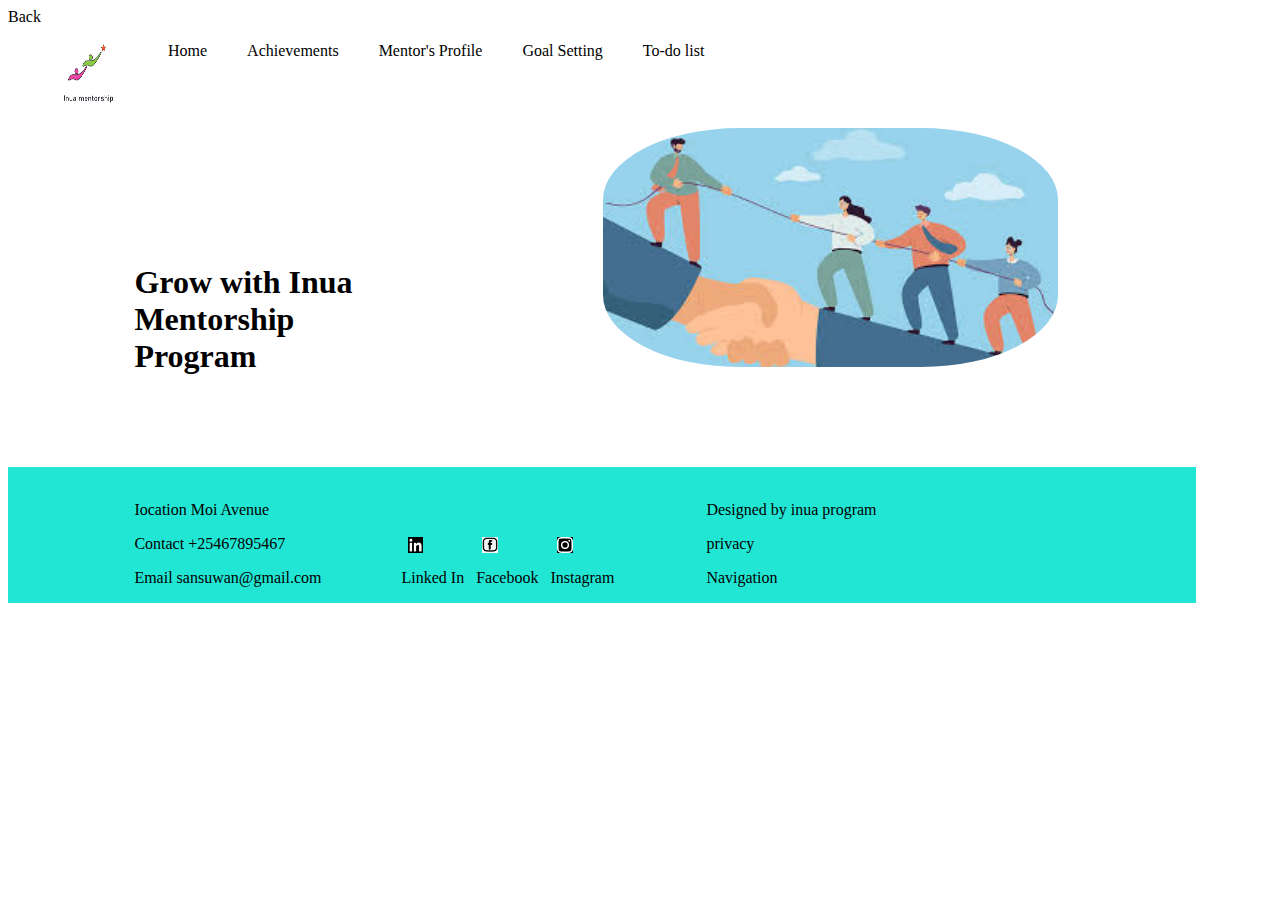
<file: index.html>
<!DOCTYPE html>
<html lang="en">
<head>
    <meta charset="UTF-8">
    <meta name="viewport" content="width=device-width, initial-scale=1.0">
    <title>Document</title>
    <link rel="stylesheet" href="style.css" />
</head>
<body>
  <div class="navbar">
    <a href="sign.html
    ">Back</a>
  </div>
 
  <div class="navbar">
 
    <ul class="navbar">
      <div id="logo">
        <img src="image/logo.png" alt="" id="logo">
      </div>
        <a href="index.html"><li>Home</li></a>
       <a href="achieve.html"><li>Achievements</li></a> 
       <a href="mentor.html"><li>Mentor's Profile</li></a> 
      <a href="goal.html"><li>Goal Setting</li></a> 
      <a href="to-do.html"><li>To-do list</li></a> 
    </ul>
</div>

  
    <div class="landingpage">
        <h1>
          Grow with Inua<br />
          Mentorship <br />Program
        </h1>
        <img src="image/mentorship.jpeg" alt="" id="image">
       
      </div>
      <div class="footer">
        <div>
        <p>Iocation Moi Avenue</p>
        <p>Contact +25467895467</p>
        <p>Email sansuwan@gmail.com</p>
    </div>
    <div class="icons">
        <div>
          <img src="image/linkedin.png" alt="" class="footer">
          <p>Linked In</p>
        </div>
  
        <div>
          <img src="image/facebook.jpeg" alt=""  class="footer">
          <p>Facebook</p>
        </div>
  
        <div>
          <img src="image/instagram.png" alt=""  class="footer">
          <p>Instagram</p>
        </div>
        <div>
        </div>
    </div>
    <div>
        <p>Designed by inua program</p>
        <p>privacy</p>
        <p>Navigation</p>
    </div>
     </div>       
 
    </body>
  </html>
</file>
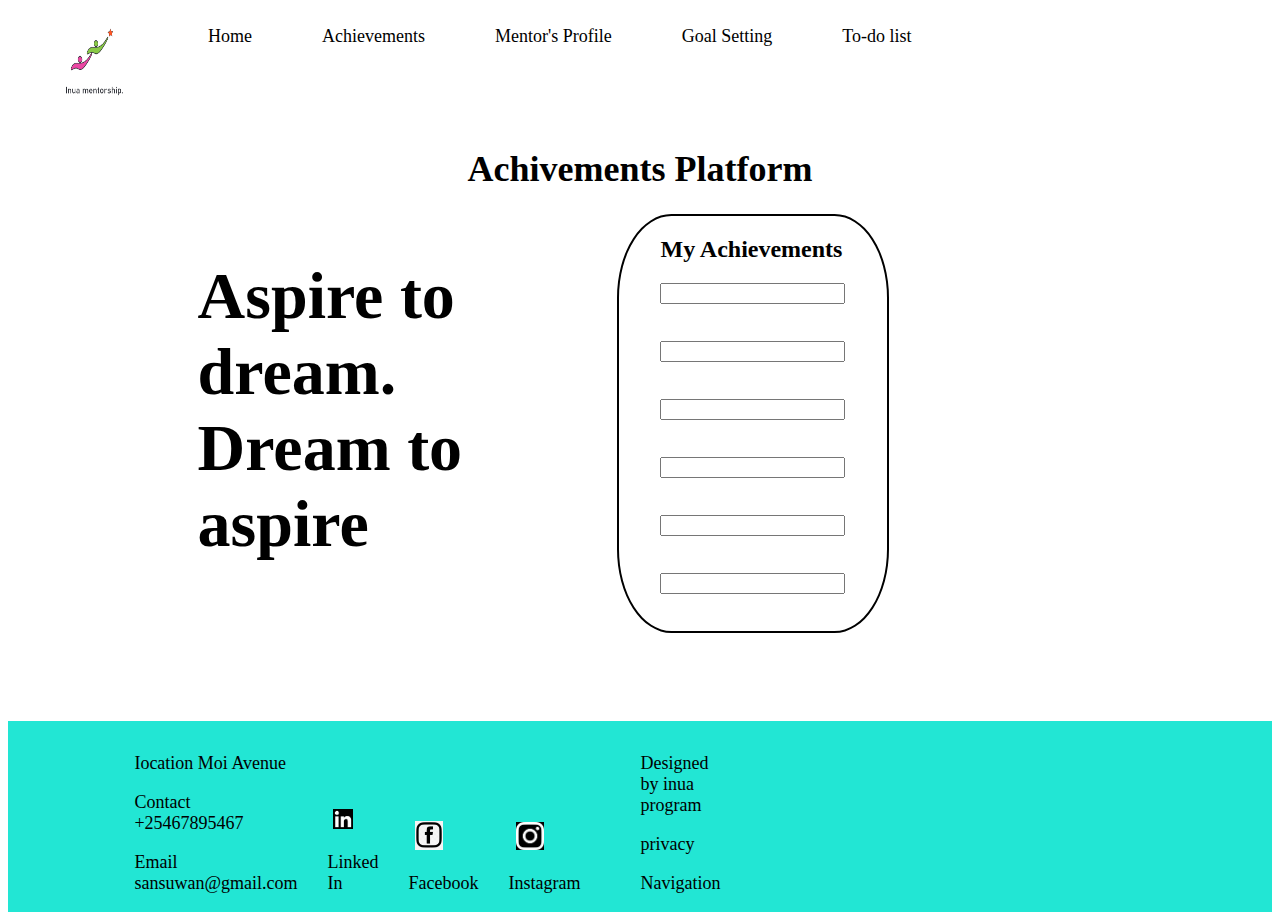
<file: achieve.html>
<!DOCTYPE html>
<html lang="en">
<head>
    <meta charset="UTF-8">
    <meta name="viewport" content="width=device-width, initial-scale=1.0">
    <title>Document</title>
    <link rel="stylesheet" href="achievestyle.css" />
</head>
<body>
    <div class="container">

        <div class="navbar">
            <ul class="navbar">
                <div id="logo">
                    <img src="image/logo.png" alt="" id="logo">
                </div>
                <a href="index.html"><li>Home</li></a>
               <a href="achieve.html"><li>Achievements</li></a> 
               <a href="mentor.html"><li>Mentor's Profile</li></a> 
              <a href="goal.html"><li>Goal Setting</li></a>  
              <a href="to-do.html"><li>To-do list</li></a>
            </ul>
        </div>

        <div id="heading">
            <h1>Achivements Platform</h1>
        </div>

        <div class="landingpage">
            <h1>Aspire to dream.<br>
            Dream to aspire</h1>
            <div id="landingpage">
                <h2>My Achievements</h2>
                <div id="input">
                    <input>
                </div>
               <div  id="input">
                    <input>
                </div>
                <div  id="input">
                    <input>
                </div>
                <div  id="input">
                    <input>
                </div>
                <div  id="input">
                    <input>
                </div>
                <div  id="input">
                    <input>
                </div>


                
            </div>
        </div>
       
        <div class="footer">
            <div>
            <p>Iocation Moi Avenue</p>
            <p>Contact +25467895467</p>
            <p>Email sansuwan@gmail.com</p>
        </div>
        <div class="icons">
            <div>
              <img src="image/linkedin.png" alt="" class="footer">
              <p>Linked In</p>
            </div>
      
            <div>
              <img src="image/facebook.jpeg" alt=""  class="footer">
              <p>Facebook</p>
            </div>
      
            <div>
              <img src="image/instagram.png" alt=""  class="footer">
              <p>Instagram</p>
            </div>
            <div>
            </div>
        </div>
        <div>
            <p>Designed by inua program</p>
            <p>privacy</p>
            <p>Navigation</p>
        </div>
         </div>
    </div>
</body>
</html>
</file>
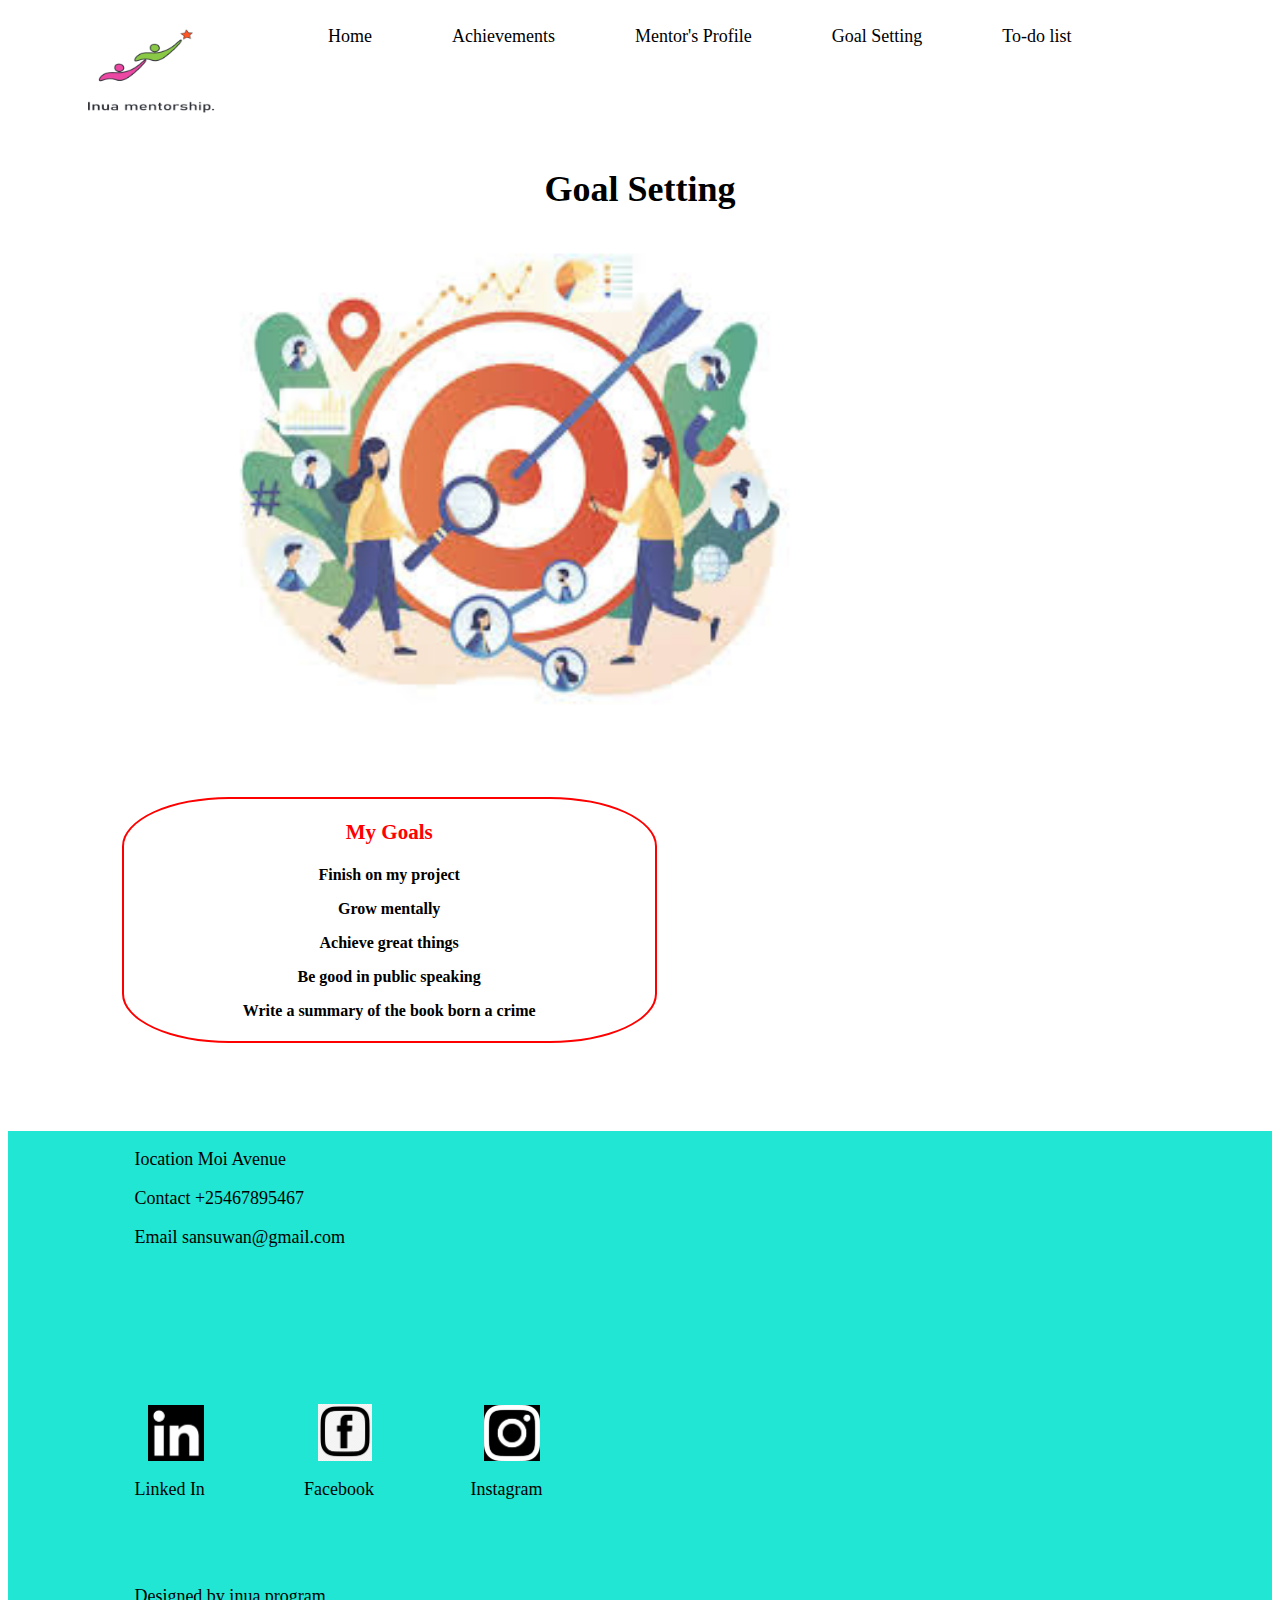
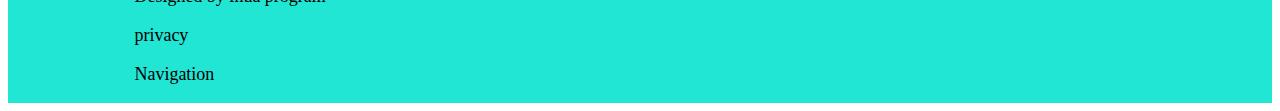
<file: goal.html>
<!DOCTYPE html>
<html lang="en">
<head>
    <meta charset="UTF-8">
    <meta name="viewport" content="width=device-width, initial-scale=1.0">
    <title>Document</title>
    <link rel="stylesheet" href="goalstyle.css" />
</head>
<body>
    <div class="container">

      <div class="navbar">
        <ul class="navbar">
          <div id="logo">
            <img src="image/logo.png" alt="" id="logo">
          </div>
            <a href="index.html"><li>Home</li></a>
           <a href="achieve.html"><li>Achievements</li></a> 
           <a href="mentor.html"><li>Mentor's Profile</li></a> 
          <a href="goal.html"><li>Goal Setting</li></a> 
          <a href="to-do.html"><li>To-do list</li></a> 
        </ul>
    </div>

        <div id="header">
            <h1>Goal Setting</h1>
        </div>
    
        <div class="landingpage">
          <img src="image/goals.jpeg" alt="" class="landingpage">
           <div id="goal">
            <h3>My Goals<h3>
              <div class="goal">
                <p>Finish on my project</p>
                <p>Grow mentally</p>
            <p>Achieve great things</p>
            <p>Be good in public speaking</p>
            <p>Write a summary of the book born a crime</p>
              </div>
            
           </div>
            
        </div>
        <div class="footer">
          <div>
          <p>Iocation Moi Avenue</p>
          <p>Contact +25467895467</p>
          <p>Email sansuwan@gmail.com</p>
      </div>
      <div class="icons">
          <div>
            <img src="image/linkedin.png" alt="" class="footer">
            <p>Linked In</p>
          </div>
    
          <div>
            <img src="image/facebook.jpeg" alt=""  class="footer">
            <p>Facebook</p>
          </div>
    
          <div>
            <img src="image/instagram.png" alt=""  class="footer">
            <p>Instagram</p>
          </div>
          <div>
          </div>
      </div>
      <div>
          <p>Designed by inua program</p>
          <p>privacy</p>
          <p>Navigation</p>
      </div>
       </div>
       
       </div> 
    </body>
    </html>
</file>
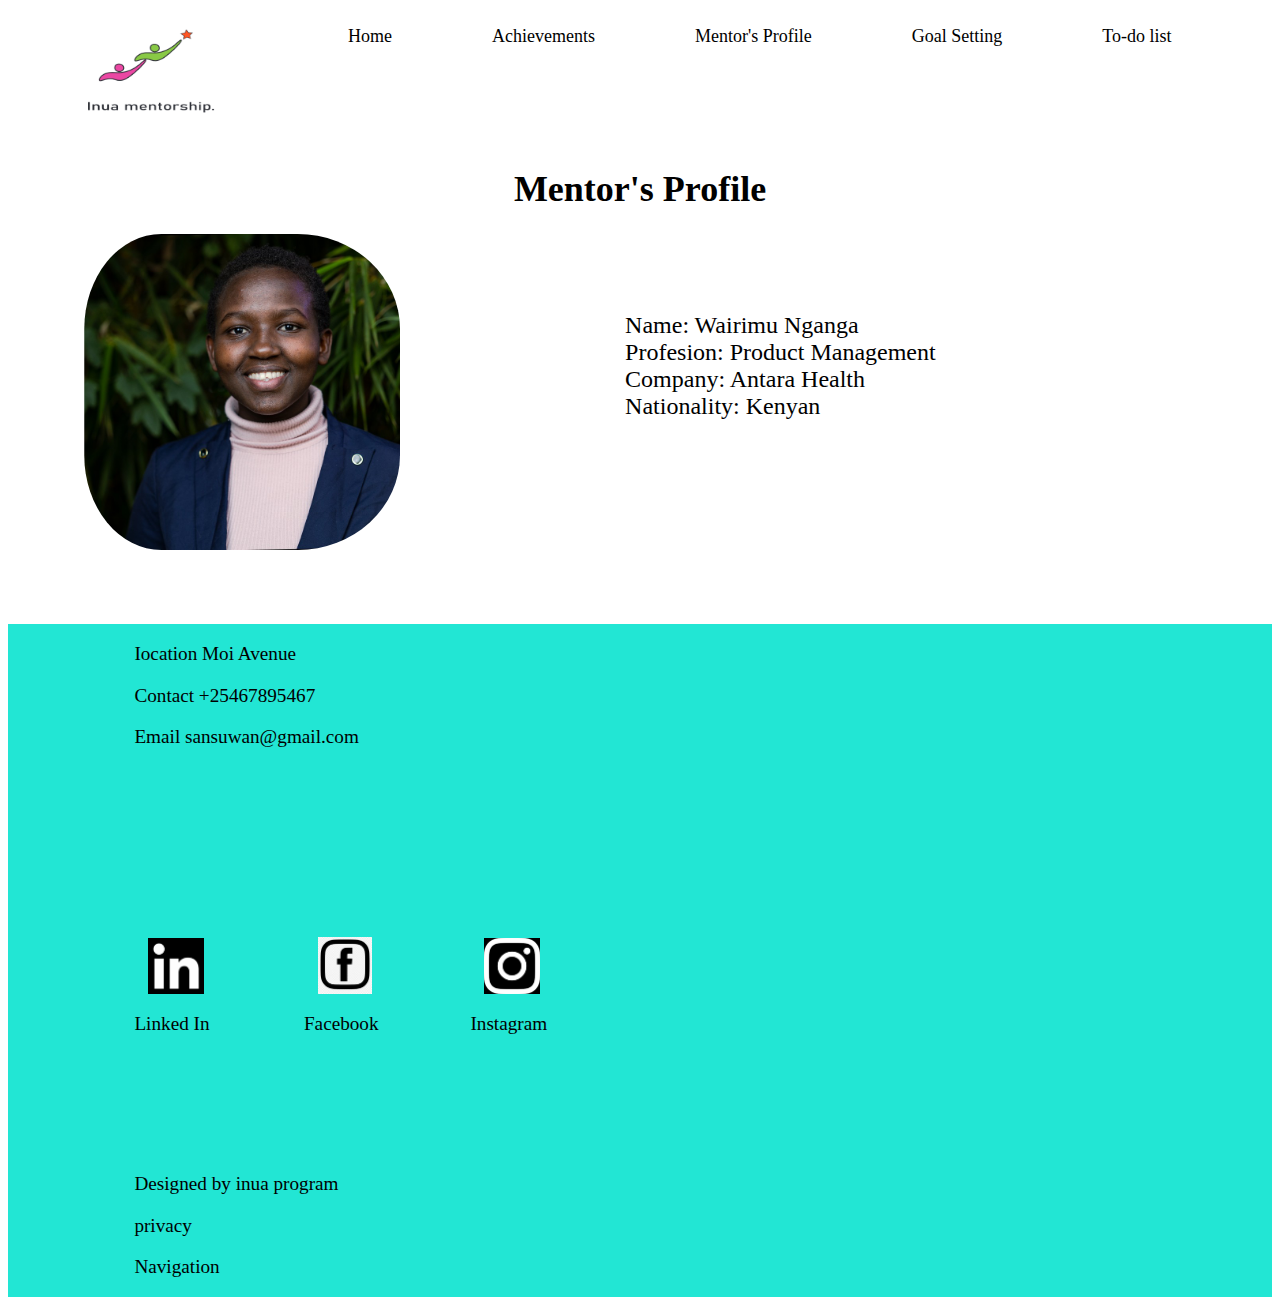
<file: mentor.html>
<!DOCTYPE html>
<html lang="en">
<head>
    <meta charset="UTF-8">
    <meta name="viewport" content="width=device-width, initial-scale=1.0">
    <title>Document</title>
    <link rel="stylesheet" href="mentorstyle.css" />
</head>
<body>
    <div class="container">
        <div class="navbar">
 
    <ul class="navbar">
      <div id="logo">
        <img src="image/logo.png" alt="" id="logo">
      </div>
        <a href="index.html"><li>Home</li></a>
       <a href="achieve.html"><li>Achievements</li></a> 
       <a href="mentor.html"><li>Mentor's Profile</li></a> 
      <a href="goal.html"><li>Goal Setting</li></a> 
      <a href="to-do.html"><li>To-do list</li></a> 
    </ul>
</div>
            <div id="heading">
                <h1>Mentor's Profile</h1>
            </div>

        <div class="landingpage">
            <img src="image/mentor .jpeg" alt="" class="landingpage">
    
            <ul class="landingpage">
        <div class="details">
        <li>Name: Wairimu Nganga</li>
        <li>Profesion: Product Management</li>
        <li>Company: Antara Health</li>
        <li>Nationality: Kenyan</li>
    </div>
    </ul>

        </div>
              
        
        <div class="footer">
            <div>
            <p>Iocation Moi Avenue</p>
            <p>Contact +25467895467</p>
            <p>Email sansuwan@gmail.com</p>
        </div>
        <div class="icons">
            <div>
              <img src="image/linkedin.png" alt="" class="footer">
              <p>Linked In</p>
            </div>
      
            <div>
              <img src="image/facebook.jpeg" alt=""  class="footer">
              <p>Facebook</p>
            </div>
      
            <div>
              <img src="image/instagram.png" alt=""  class="footer">
              <p>Instagram</p>
            </div>
            <div>
            </div>
        </div>
        <div>
            <p>Designed by inua program</p>
            <p>privacy</p>
            <p>Navigation</p>
        </div>
         </div>
    </div>
    </body>
    </html>
</file>
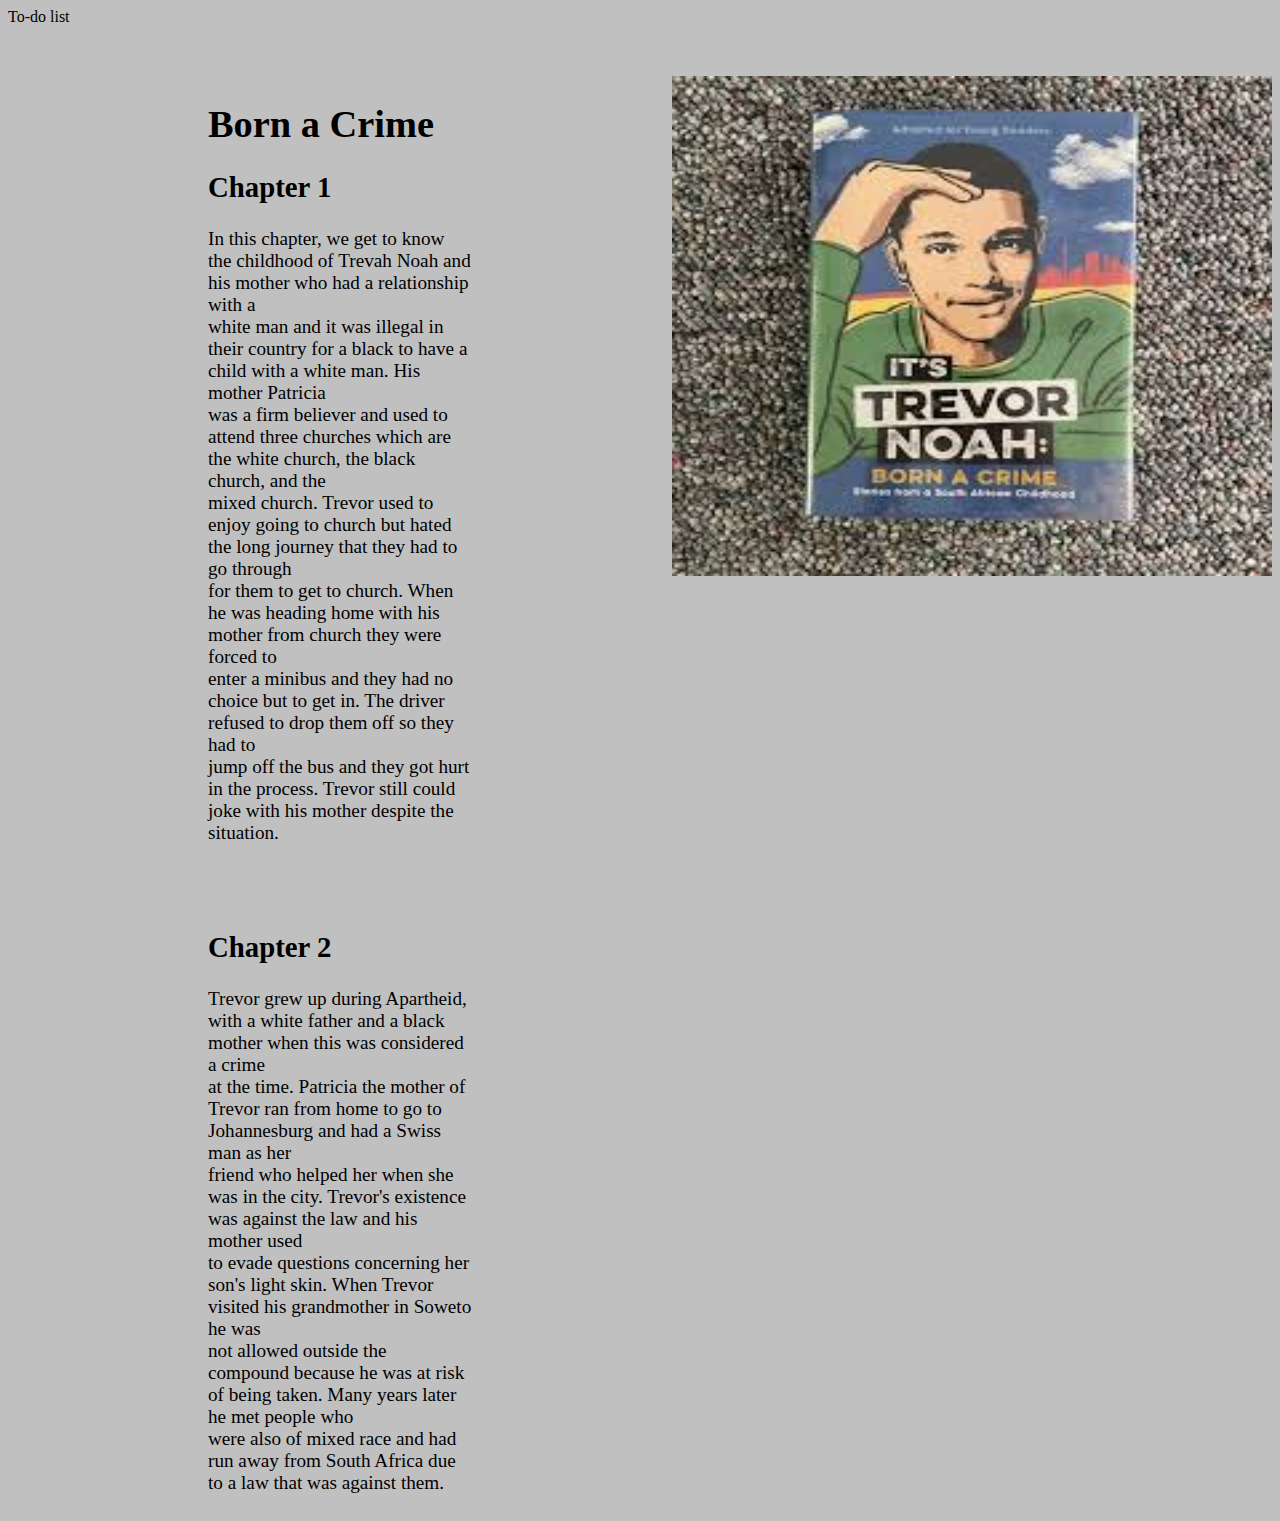
<file: NYJ.html>
<!DOCTYPE html>
<html lang="en">
<head>
    <meta charset="UTF-8">
    <meta name="viewport" content="width=device-width, initial-scale=1.0">
    <title>Document</title>
    <link rel="stylesheet" href="NYJstyle.css" />
</head>
<body>
    <div class="navbar">
        <a href="to-do.html">To-do list</a>
    </div>
   
    <div class="container">
        <div class="navbar">
           
        </div>
        
        <div>
        <div class="chapter1">
            <h1>Born a Crime</h1>
            <h2>Chapter 1</h2>
            <p>In this chapter, we get to know the childhood of Trevah Noah and his mother who had a relationship with a<br> white man and it was illegal in their country for a black to have a child with a white man. His mother Patricia <br>was a firm believer and used to attend three churches which are the white church, the black church, and the <br>mixed church. Trevor used to enjoy going to church but hated the long journey that they had to go through <br>for them to get to church.  When he was heading home with his mother from church they were forced to <br>enter a minibus and they had no choice but to get in. The driver refused to drop them off so they had to <br>jump off the bus and they got hurt in the process. Trevor still could joke with his mother despite the situation.
            </p>
        </div>
    <br>
    <br>
        <div class="chapter2">
            <h2>Chapter 2</h2>
            <p>Trevor grew up during Apartheid, with a white father and a black mother when this was considered a crime<br> at the time. Patricia the mother of Trevor ran from home to go to Johannesburg and had a Swiss man as her <br>friend who helped her when she was in the city. Trevor's existence was against the law and his mother used <br>to evade questions concerning her son's light skin. When Trevor visited his grandmother in Soweto he was<br> not allowed outside the compound because he was at risk of being taken. Many years later he met people who <br>were also of mixed race and had run away from South Africa due to a law that was against them.</p>
        </div>
    </div>

        <div id="image">
            <img src="image/born a crime.jpeg" alt="" id="image">
        </div>
    </div>
   
    
</body>
</html>
</file>
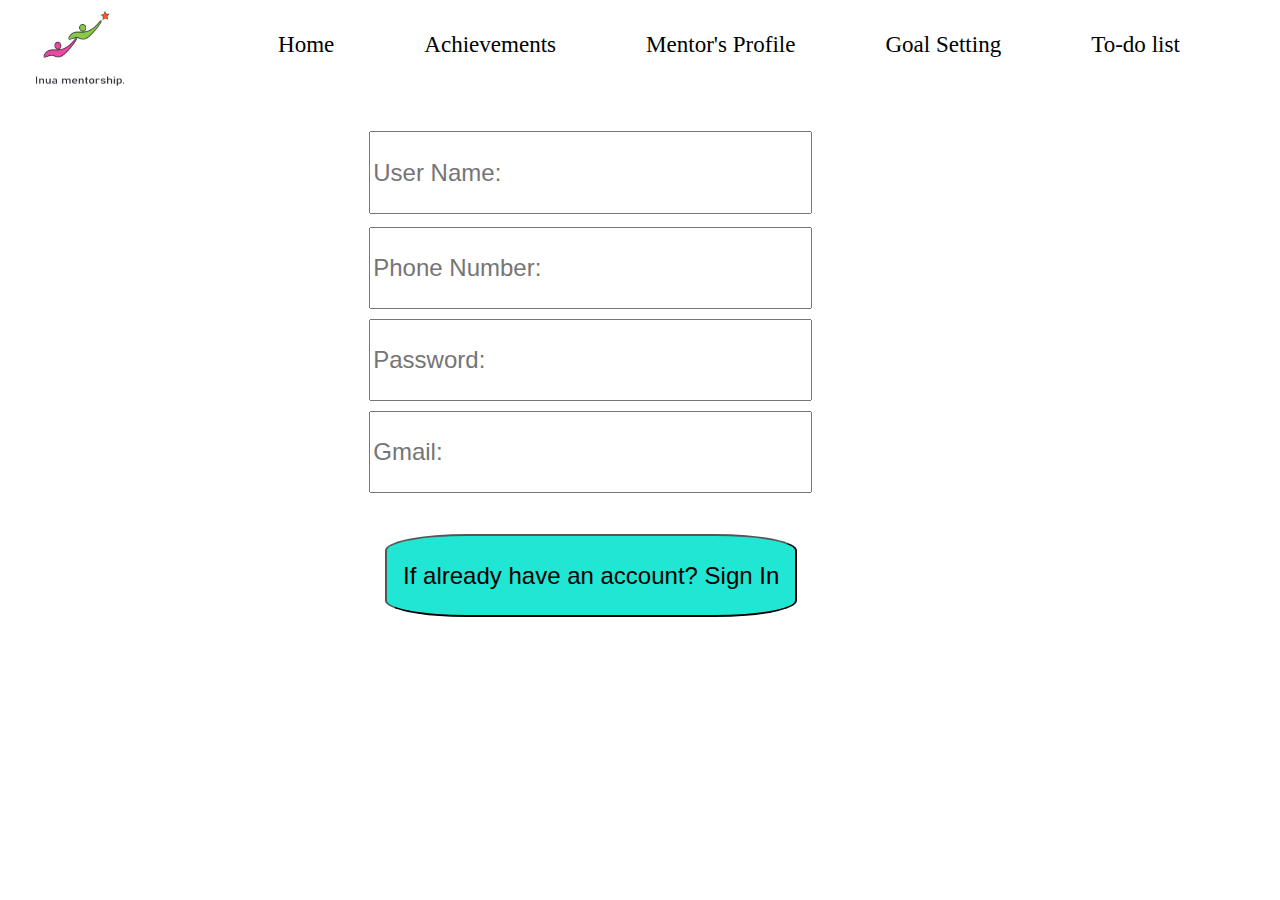
<file: sign.html>
<!DOCTYPE html>
<html lang="en">
<head>
    <meta charset="UTF-8">
    <meta name="viewport" content="width=device-width, initial-scale=1.0">
    <title>Document</title>
    <link rel="stylesheet" href="signstyle.css" />
</head>
<body>
   
  
    <div class="container">
        <div class="navbar">
            <div id="logo">
                <img src="image/logo.png" alt="" id="logo">
            </div>
            <ul class="navbar">
                <a href="index.html"><li>Home</li></a>
               <a href="achieve.html"><li>Achievements</li></a> 
               <a href="mentor.html"><li>Mentor's Profile</li></a> 
              <a href="goal.html"><li>Goal Setting</li></a> 
              <a href="to-do.html"><li>To-do list</li></a> 
            </ul>
        </div>
    
        <div class="input">
        <div>
            <input name="text" type="text" placeholder="User Name:" id="user" required>  
        </div>
    
        <div>
            <input name="number" type="number" placeholder="Phone Number:" id="achievements" required >  
        </div>
    
        <div>
            <input name="psw" type="number/text"  placeholder="Password:" id="password" required>  
        </div>
    
        <div>
            <input name="gmail" type="text" placeholder="Gmail:" id="gmail"  required>  
        </div>
    
        <div>
           <a href="index.html"><button type="required" required id="signin">If already have an account? Sign In</button></a> 
        </div>
    </div>
           
    </div>
        
    </body>
    </html>
</file>
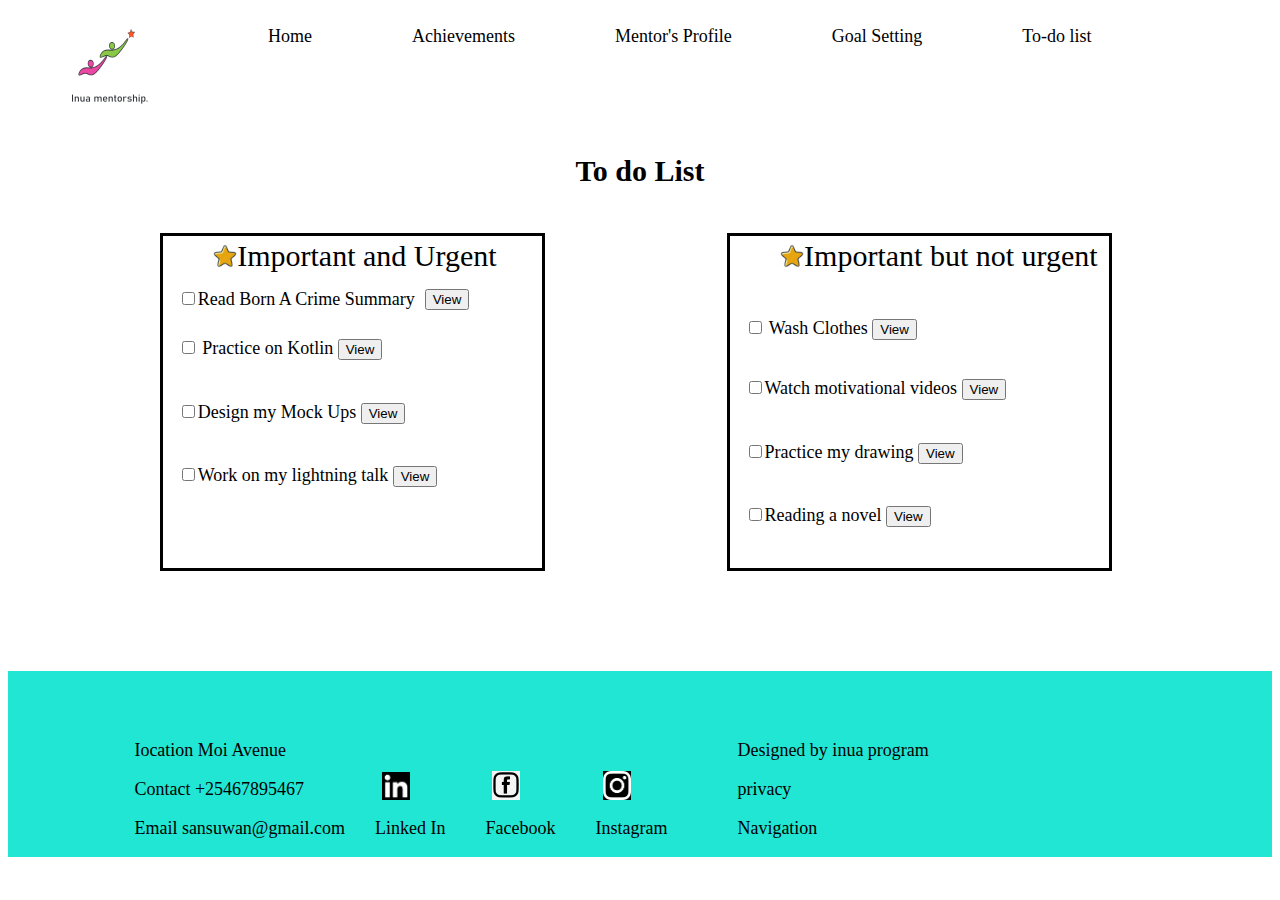
<file: to-do.html>
<!DOCTYPE html>
<html lang="en">
<head>
    <meta charset="UTF-8">
    <meta name="viewport" content="width=device-width, initial-scale=1.0">
    <title>Document</title>
    <link rel="stylesheet" href="to-do.css" />
</head>
<body>
    
    <div class="container">
        <div class="navbar">
            <ul class="navbar">
                <div id="logo">
                    <img src="image/logo.png" alt="" id="logo">
                </div>
                <a href="index.html"><li>Home</li></a>
               <a href="achieve.html"><li>Achievements</li></a> 
               <a href="mentor.html"><li>Mentor's Profile</li></a> 
              <a href="goal.html"><li>Goal Setting</li></a>  
              <a href="to-do.html"><li>To-do list</li></a>
            </ul>
        </div>

    <div id="heading">
         <h1 id="heading">To do List</h1>
    </div>
    
    <div class="landingpage">
        <div id="landingpage">
            <div id="todo">
                <img src="image/star.jpeg" alt="" class="landingpage"> 
                <p>Important and Urgent</p>
            </div>
            
            <div class="todo">
                
                <div class="view">
                    <label> <input type="checkbox">Read Born A Crime Summary</label>
                    <button><a href="NYJ.html" id="button">View</a></button>
                </div>
                <div class="practice">
                  <p><input type="checkbox"> Practice on Kotlin  <button id="button">View</button></p>
               
                </div>
                <div class="design">
                    <p><input type="checkbox">Design my Mock Ups  <button id="button">View</button></p>
                   
                </div>
               <div class="work">
                <p><input type="checkbox">Work on my lightning talk <button id="button">View</button></p>
                 </div>
                </div>
            </div>

<div id="landingpage">
    <div id="todo">
        <img src="image/star.jpeg" alt="" class="landingpage"> 
        <p>Important but not urgent</p>
    </div>
    
    <div class="todo">
        <div class="view">
            <label><input type="checkbox"> Wash Clothes <button id="button">View</button></label>
            
        </div>
        <div class="practice">
           <p><input type="checkbox">Watch motivational videos <button id="button">View</button></p>

        </div>
        <div class="design">
            <p><input type="checkbox">Practice my drawing <button id="button">View</button></p>
            
        </div>
       <div class="work">
        <p><input type="checkbox">Reading a novel  <button id="button">View</button></p>
       
       </div>
    </div>
    
    </div>
</div>


<div class="footer">
    <div>
    <p>Iocation Moi Avenue</p>
    <p>Contact +25467895467</p>
    <p>Email sansuwan@gmail.com</p>
</div>
<div class="icons">
    <div>
      <img src="image/linkedin.png" alt="" class="footer">
      <p>Linked In</p>
    </div>

    <div>
      <img src="image/facebook.jpeg" alt=""  class="footer">
      <p>Facebook</p>
    </div>

    <div>
      <img src="image/instagram.png" alt=""  class="footer">
      <p>Instagram</p>
    </div>
    <div>
    </div>
</div>
<div>
    <p>Designed by inua program</p>
    <p>privacy</p>
    <p>Navigation</p>
</div>
</div>
</div>

</body>
</html>
</file>
<file: style.css>
.landingpage{
    display: flex;
    gap: 250px;
    font-size:290%;
    margin-left: 10%;
    
}
.navbar{
    list-style: none;
    display: flex;
    font-size: large;
    gap: 220px;
    white-space: nowrap;
   

}
.navbar a{
    text-decoration: none;
    color: black;
}
#logo{
    width: 200px;
    height: 100px;

}
#image{
    width: 47%;
    height: 40%;
    border-radius: 30%;

}

.footer{
    display: flex;
    width: 40%;
    gap: 300px;
    white-space: nowrap;
    font-size: large;
    margin-top: 102px;
    background-color:#22E6D4;
    padding-right: 50%;
    padding-left: 10%;
   align-items:flex-end;
}
.icons{
    display: flex;
    align-items:flex-end;
    gap: 30px;
 }
#linkedin{
    display: flex;
  
}

@media screen and (max-width: 500px){
    .landingpage{
       display: inline-flex;
        font-size:smaller;
        
        
    }
    .navbar{
        list-style: none;
       display: inline-flex;
       font-size: small;
        font-size: 10px;
        gap: 8px;
        white-space: nowrap;
       
    
    }
    .navbar a{
        text-decoration: none;
        color: black;
    }
    #logo{
        width: 50px;
        height: 50px;
    
    }
    #image{
        width: 75%;
        height: 40%;
        border-radius: 30%;
        margin-top: -90%;
        margin-bottom: 20px;
    
    }
    
    .footer{
      display: inline-flex;
        gap: 1px;
        font-size: small;
        background-color:#22E6D4;
    }
    .icons{
     display: inline-flex;
        gap: 2px;
     }
}
@media screen and (max-width: 820px){
    .landingpage{
       flex-wrap: wrap;
        font-size:medium;
        align-items: last baseline;
    
    }
    .navbar{
        list-style: none;
        flex-wrap: wrap;
        font-size: 14px;
        gap: 10px;
        white-space: wrap;
       
    
    }
    .navbar a{
        text-decoration: none;
        color: black;
    }
    #logo{
        width: 50px;
        height: 50px;
    
    }
    #image{
        width: 75%;
        height: 40%;
        border-radius: 30%;
    
    }
    
    .footer{
        flex-wrap: wrap;
        width: 25%;
        gap: 1px;
        font-size: small;
        margin-top: 60px;
        background-color:#22E6D4;
        padding-right: 20%;
    }
    .icons{
     flex-wrap: wrap;
        gap: 2px;
     }
}
@media screen and (max-width: 1000px){
    .landingpage{
      flex-wrap: wrap;
        font-size:large;
        align-items: last baseline;
        
    }
    .navbar{
        list-style: none;
     flex-wrap: wrap;
        font-size: 24px;
        gap: 50px;
        white-space: nowrap;
        font-size: larger;
       
    
    }
    .navbar a{
        text-decoration: none;
        color: black;
    }
    #logo{
        width: 80px;
        height: 70px;
    
    }
    #image{
        width: 50%;
        height: 20%;
        border-radius: 20%;
    
    }
    
    .footer{
        flex-wrap: wrap;
        width: 25%;
        gap: 80px;
        font-size: large;
        margin-top: -9px;
        background-color:#22E6D4;
        padding-right: 65%;
    }
    .icons{
     flex-wrap: wrap;
        gap: 12px;
     }
}
@media screen and (max-width: 1280px){
    .landingpage{
        font-size:medium;
        align-items: last baseline;
        
    }
    .navbar{
        list-style: none;
     flex-wrap: wrap;
        font-size: 24px;
        gap: 40px;
        white-space: wrap;
        font-size: medium;
       
    
    }
    .navbar a{
        text-decoration: none;
        color: black;
    }
    #logo{
        width: 80px;
        height: 70px;
    
    }
    #image{
        width: 40%;
        height: 20%;
        border-radius: 30%;
    
    }
    
    .footer{
        width: 25%;
        gap: 80px;
        font-size: medium;
        margin-top: 70px;
        background-color:#22E6D4;
        padding-right: 59%;
    }
    .icons{
        gap: 12px;
     }
}
</file>
<file: achievestyle.css>
.navbar{
    list-style: none;
    display: flex;
    font-size: large;
    gap: 220px;
    white-space: nowrap;
}
.navbar a{
    text-decoration: none;
    color: black;
}
#logo{
    width:200px ;
    height: 100px;
}
#heading{
    font-size: large;
    text-align: center;
}
.landingpage{
    font-size: 33px;
    display: flex;
    gap: 300px;
    padding-left: 15%;
 }
 
#landingpage{
    color: black;
    font-size: medium;
    border: 2px solid;
    padding-left: 6%;
    padding-right: 6%;
    border-radius: 20%;
    white-space: nowrap;
    color:black;
}
.footer{
    display: flex;
    width: 40%;
    gap: 300px;
    white-space: nowrap;
    font-size: large;
    margin-top: 88px;
    background-color:#22E6D4;
    padding-right: 50%;
    padding-left: 10%;
   align-items:flex-end;
}
.icons{
    display: flex;
    align-items:flex-end;
    gap: 30px;
 }
#input{
    padding-bottom: 20%;
}
@media screen and (max-width: 500px){
    .navbar{
        list-style: none;
        display: inline;
        font-size: medium;
        flex-wrap: wrap;
        gap: 20px;
        white-space: wrap;
    }
    .navbar a{
        text-decoration: none;
        color: black;
    }
    #logo{
        width:30px ;
        height: 20px;
    }
    #heading{
        font-size: large;
        text-align: center;
    }
    .landingpage{
        font-size: small;
      flex-wrap: wrap;
        gap: 30px;
        padding-left: 15%;
     }
     
    #landingpage{
        color: black;
        font-size: medium;
        border: 2px solid;
        padding-left: 6%;
        padding-right: 6%;
        border-radius: 20%;
        white-space: wrap;
        color:black;
    }
    .footer{
     flex-wrap: wrap;
        width: 40%;
        gap: 10px;
        white-space: wrap;
        font-size: large;
        margin-top: 88px;
        background-color:#22E6D4;
        padding-right: 20%;
        padding-left: 1%;
       align-items:flex-end;
    }
    .icons{
        display: flex;
        align-items:flex-end;
        gap: 30px;
     }
    #input{
        padding-bottom: 20%;
    } 
}

@media screen and (max-width: 720px){
    .navbar{
        list-style: none;
        flex-wrap: wrap;
        font-size: large;
        gap: 20px;
        white-space: wrap;
    }
    .navbar a{
        text-decoration: none;
        color: black;
    }
    #logo{
        width:20px ;
        height: 10px;
    }
    #heading{
        font-size: large;
        text-align: center;
    }
    .landingpage{
        font-size: medium;
      flex-wrap: wrap;
        gap: 30px;
        padding-left: 15%;
     }
     
    #landingpage{
        color: black;
        font-size: medium;
        border: 2px solid;
        padding-left: 6%;
        padding-right: 6%;
        border-radius: 20%;
        white-space: wrap;
        color:black;
    }
    .footer{
        flex-wrap: wrap;
        width: 40%;
        gap: 30px;
        white-space: wrap;
        font-size: large;
        margin-top: 88px;
        background-color:#22E6D4;
        padding-right: 50%;
        padding-left: 10%;
       align-items:flex-end;
    }
    .icons{
        display: flex;
        align-items:flex-end;
        gap: 30px;
     }
    #input{
        padding-bottom: 20%;
    } 
}

@media screen and (max-width: 940px){
    .navbar{
        list-style: none;
     flex-wrap: wrap;
        font-size: large;
        gap: 20px;
        white-space: wrap;
    }
    .navbar a{
        text-decoration: none;
        color: black;
    }
    #logo{
        width:20px ;
        height: 10px;
    }
    #heading{
        font-size: large;
        text-align: center;
    }
    .landingpage{
        font-size: 33px;
       flex-wrap: wrap;
        gap: 30px;
        padding-left: 15%;
     }
     
    #landingpage{
        color: black;
        font-size: medium;
        border: 2px solid;
        padding-left: 6%;
        padding-right: 6%;
        border-radius: 20%;
        white-space: wrap;
        color:black;
    }
    .footer{
       flex-wrap: wrap;
        width: 40%;
        gap: 30px;
        white-space: wrap;
        font-size: large;
        margin-top: 88px;
        background-color:#22E6D4;
        padding-right: 50%;
        padding-left: 10%;
       align-items:flex-end;
    }
    .icons{
      flex-wrap: wrap;
        align-items:flex-end;
        gap: 30px;
     }
    #input{
        padding-bottom: 20%;
    } 
}

@media screen and (max-width: 1160px){
    .navbar{
        list-style: none;
        display: inline-flex;
        font-size: large;
        gap: 20px;
        white-space: wrap;
    }
    .navbar a{
        text-decoration: none;
        color: black;
    }
    #logo{
        width:20px ;
        height: 10px;
    }
    #heading{
        font-size: large;
        text-align: center;
    }
    .landingpage{
        font-size: 33px;
        display: inline-flex;
        gap: 30px;
        padding-left: 15%;
     }
     
    #landingpage{
        color: black;
        font-size: medium;
        border: 2px solid;
        padding-left: 6%;
        padding-right: 6%;
        border-radius: 20%;
        white-space: wrap;
        color:black;
    }
    .footer{
        display: inline-flex;
        width: 40%;
        gap: 30px;
        white-space: wrap;
        font-size: large;
        margin-top: 88px;
        background-color:#22E6D4;
        padding-right: 50%;
        padding-left: 10%;
       align-items:flex-end;
    }
    .icons{
        display: inline-flex;
        align-items:flex-end;
        gap: 30px;
     }
    #input{
        padding-bottom: 20%;
    } 
}

@media screen and (max-width: 1280px){
    .navbar{
        list-style: none;
        display: inline-flex;
        font-size: large;
        gap: 70px;
        white-space: wrap;
    }
    .navbar a{
        text-decoration: none;
        color: black;
    }
    #logo{
        width:90px ;
        height: 80px;
    }
    #heading{
        font-size: large;
        text-align: center;
    }
    .landingpage{
        font-size: 33px;
        display:inline-flex;
        gap: 30px;
        padding-left: 15%;
     }
     
    #landingpage{
        color: black;
        font-size: medium;
        border: 2px solid;
        padding-left: 6%;
        padding-right: 6%;
        border-radius: 20%;
        white-space: wrap;
        color:black;
    }
    .footer{
        display:inline-flex;
        width: 40%;
        gap: 30px;
        white-space: wrap;
        font-size: large;
        margin-top: 88px;
        background-color:#22E6D4;
        padding-right: 50%;
        padding-left: 10%;
       align-items:flex-end;
    }
    .icons{
        display:inline-flex;
        align-items:flex-end;
        gap: 30px;
     }
    #input{
        padding-bottom: 20%;
    } 
}
</file>
<file: goalstyle.css>
.navbar{
    list-style: none;
    display: flex;
    font-size: large;
    gap: 220px;
    white-space: nowrap;
}
.navbar a{
    text-decoration: none;
    color: black;
}

.landingpage{
    display: flex;
    gap: 200px;
    width:70%;
    white-space: nowrap;
    padding-left: 9%;
    
}
#logo{
    width:200px ;
    height: 100px;
}
#header{
   text-align: center;
   font-size: large;
}

#goal{
  border: 2px solid; 
  width: 60%;
  height: 60%;
 align-self:normal;
 text-align: center;
 font-size: xx-large;
 color: red;
 border-radius: 20%;
 margin-top: 4%;

 
}

.goal{
    color: black;
    font-size: medium;
}
.footer{
    display: flex;
    width: 40%;
    gap: 300px;
    white-space: nowrap;
    font-size: large;
    margin-top: 88px;
    background-color:#22E6D4;
    padding-right: 50%;
    padding-left: 10%;
   align-items:flex-end;
}
.icons{
    display: flex;
    align-items:flex-end;
    gap: 300px;
 }

 @media screen and (max-width: 500px){
    .navbar{
        list-style: none;
        flex-wrap: wrap;
        font-size: large;
        gap:10px;
        white-space: wrap;
    }
    .navbar a{
        text-decoration: none;
        color: black;
    }
    
    .landingpage{
        flex-wrap: wrap;
        gap: 20px;
        width:90%;
        white-space: wrap;
        padding-left: 9%;
        
    }
    #logo{
        width:200px ;
        height: 100px;
    }
    #header{
       text-align: center;
       font-size: medium;
    }
    
    #goal{
      border: 2px solid; 
      width: 60%;
      height: 60%;
     align-self:normal;
     text-align: center;
     font-size: medium;
     color: red;
     border-radius: 20%;
     margin-top: 4%;
    
     
    }
    
    .goal{
        color: black;

    }
    .footer{
        flex-wrap: wrap;
        width: 40%;
        gap: 30px;
        white-space: wrap;
        font-size: large;
        margin-top: 88px;
        background-color:#22E6D4;
        padding-right: 50%;
        padding-left: 10%;
       align-items:flex-end;
    }
    .icons{
       flex-wrap: wrap;
        align-items:flex-end;
        gap: 30px;
     }
 }


 @media screen and (max-width: 720px){
    .navbar{
        list-style: none;
       flex-wrap: wrap;
        font-size: large;
        gap: 40px;
        white-space: wrap;
    }
    .navbar a{
        text-decoration: none;
        color: black;
    }
    
    .landingpage{
      flex-wrap: wrap;
        gap: 20px;
        width:70%;
        white-space: wrap;
        padding-left: 9%;
        
    }
    #logo{
        width:80px ;
        height: 70px;
    }
    #header{
       text-align: center;
       font-size: large;
    }
    
    #goal{
      border: 2px solid; 
      width: 60%;
      height: 60%;
     align-self:normal;
     text-align: center;
     font-size: large;
     color: red;
     border-radius: 20%;
     margin-top: 4%;
    
     
    }
    
    .goal{
        color: black;
        font-size: medium;
    }
    .footer{
     
        width: 40%;
        gap: 30px;
        white-space: wrap;
        font-size: large;
        margin-top: 88px;
        background-color:#22E6D4;
        padding-right: 50%;
        padding-left: 10%;
       align-items:flex-end;
    }
    .icons{
       flex-wrap: wrap;
        align-items:flex-end;
        gap: 30px;
     }
 }


 @media screen and (max-width: 940px){
    .navbar{
        list-style: none;
      flex-wrap: wrap;
        font-size: large;
        gap: 30px;
        white-space: nowrap;
    }
    .navbar a{
        text-decoration: none;
        color: black;
    }
    
    .landingpage{
       flex-wrap: wrap;
        gap: 20px;
        width:50%;
        white-space: wrap;
        padding-left: 3%;
        
    }
    #logo{
        width:200px ;
        height: 100px;
    }
    #header{
       text-align: center;
       font-size: large;
    }
    
    #goal{
      border: 2px solid; 
      width: 60%;
      height: 60%;
     align-self:normal;
     text-align: center;
     font-size: large;
     color: red;
     border-radius: 20%;
     margin-top: 4%;
    
     
    }
    
    .goal{
        color: black;
        font-size: medium;
    }
    .footer{
       flex-wrap: wrap;
        width: 40%;
        gap: 30px;
        white-space: wrap;
        font-size: large;
        margin-top: 88px;
        background-color:#22E6D4;
        padding-right: 50%;
        padding-left: 10%;
       align-items:flex-end;
    }
    .icons{
      flex-wrap: wrap;
        align-items:flex-end;
        gap: 30px;
     }
 }


 @media screen and (max-width: 1160px){
    .navbar{
        list-style: none;
        flex-wrap: wrap;
        font-size: large;
        gap: 90px;
        white-space: wrap;
    }
    .navbar a{
        text-decoration: none;
        color: black;
    }
    
    .landingpage{
      flex-wrap: wrap;
        gap: 200px;
        width:70%;
        white-space: wrap;
        padding-left: 9%;
        
    }
    #logo{
        width:200px ;
        height: 100px;
    }
    #header{
       text-align: center;
       font-size: large;
    }
    
    #goal{
      border: 2px solid; 
      width: 60%;
      height: 60%;
     align-self:normal;
     text-align: center;
     font-size: large;
     color: red;
     border-radius: 20%;
     margin-top: 4%;
    
     
    }
    
    .goal{
        color: black;
        font-size: medium;
    }
    .footer{
        flex-wrap: wrap;
        width: 40%;
        gap: 300px;
        white-space: wrap;
        font-size: large;
        margin-top: 88px;
        background-color:#22E6D4;
        padding-right: 50%;
        padding-left: 10%;
       align-items:flex-end;
    }
    .icons{
      flex-wrap: wrap;
        align-items:flex-end;
        gap: 30px;
     }
 }


 @media screen and (max-width: 1368px){
    .navbar{
        list-style: none;
       flex-wrap: wrap;
        font-size: large;
        gap: 80px;
        white-space: wrap;
    }
    .navbar a{
        text-decoration: none;
        color: black;
    }
    
    .landingpage{
     flex-wrap: wrap;
        gap: 40px;
        width:70%;
        white-space: wrap;
        padding-left: 9%;
        
    }
    #logo{
        width:200px ;
        height: 100px;
    }
    #header{
       text-align: center;
       font-size: large;
    }
    
    #goal{
      border: 2px solid; 
      width: 60%;
      height: 60%;
     align-self:normal;
     text-align: center;
     font-size: large;
     color: red;
     border-radius: 20%;
     margin-top: 4%;
    
     
    }
    
    .goal{
        color: black;
        font-size: medium;
    }
    .footer{
       flex-wrap: wrap;
        width: 40%;
        gap: 50px;
        white-space: wrap;
        font-size: large;
        margin-top: 88px;
        background-color:#22E6D4;
        padding-right: 50%;
        padding-left: 10%;
       align-items:flex-end;
    }
    .icons{
        display: flex;
        align-items:flex-end;
        gap: 30px;
     }
 }
</file>
<file: mentorstyle.css>
.navbar{
    list-style: none;
    display: flex;
    font-size: large;
    gap: 220px;
    white-space: nowrap;
}
.navbar a{
    text-decoration: none;
    color: black;
}
#logo{
    width:200px ;
    height: 100px;
}
.landingpage{
    list-style: none;
    display: flex;
    width: 50%;
    border-radius: 30%;
    gap: 200px;
    padding-left: 4%;
    

}
.details{
white-space: nowrap;
font-size: 40px;
padding-top: 20%;
}

#heading{
    text-align: center;
    font-size: large;
}

.footer{
    display: flex;
    width: 40%;
    gap: 300px;
    white-space: nowrap;
    font-size: large;
    margin-top: 70px;
    background-color:#22E6D4;
    padding-right: 50%;
    padding-left: 10%;
   align-items:flex-end;
}
.icons{
    display: flex;
    align-items:flex-end;
    gap: 30px;
 }

 @media screen and (max-width: 500px){
    .navbar{
        list-style: none;
     flex-wrap: wrap;
        font-size: medium;
        gap: 10px;
        white-space: nowrap;
    }
    .navbar a{
        text-decoration: none;
        color: black;
    }
    #logo{
        width:20px ;
        height: 10px;
    }
    .landingpage{
        list-style: none;
        flex-wrap: wrap;
        width: 50%;
        border-radius: 30%;
        gap: 20px;
        padding-left: 4%;
        padding-top: -2%;
    
    }
    .details{
        text-align: center;
        font-size: large;
    }
    
    .footer{
        flex-wrap: wrap;
        width: 40%;
        gap: 30px;
        white-space: nowrap;
        font-size: large;
        margin-top: 70px;
        background-color:#22E6D4;
        padding-right: 50%;
        padding-left: 10%;
       align-items:flex-end;
    }
    .icons{
       flex-wrap: wrap;
        align-items:flex-end;
        gap: 30px;
     }  
 }

 @media screen and (max-width: 720px){
    .navbar{
        list-style: none;
        flex-wrap: wrap;
        font-size: large;
        gap: 30px;
        white-space: nowrap;
    }
    .navbar a{
        text-decoration: none;
        color: black;
    }
    #logo{
        width:30px ;
        height: 10px;
    }
    .landingpage{
        list-style: none;
        flex-wrap: wrap;
        width: 50%;
        border-radius: 30%;
        gap: 20px;
        padding-left: 4%;
        
    
    }
    .details{
    white-space: nowrap;
    font-size: medium;
    padding-top: 10%;
    }
    
    #heading{
        text-align: center;
        font-size: large;
    }
    
    .footer{
      flex-wrap: wrap;
        width: 40%;
        gap: 30px;
        white-space: nowrap;
        font-size: large;
        margin-top: 70px;
        background-color:#22E6D4;
        padding-right: 50%;
        padding-left: 10%;
       align-items:flex-end;
    }
    .icons{
        flex-wrap: wrap;
        align-items:flex-end;
        gap: 30px;
     }  
 }

 @media screen and (max-width: 940px){
    .navbar{
        list-style: none;
        flex-wrap: wrap;
        font-size: large;
        gap: 20px;
        white-space: nowrap;
    }
    .navbar a{
        text-decoration: none;
        color: black;
    }
    #logo{
        width:20px ;
        height: 10px;
    }
    .landingpage{
        list-style: none;
       flex-wrap: wrap;
        width: 50%;
        border-radius: 30%;
        gap: 20px;
        padding-left: 4%;
        
    
    }
    .details{
    white-space: nowrap;
    font-size: large;
    padding-top: 20%;
    }
    
    #heading{
        text-align: center;
        font-size: large;
    }
    
    .footer{
       flex-wrap: wrap;
        width: 40%;
        gap: 30px;
        white-space: nowrap;
        font-size: large;
        margin-top: 70px;
        background-color:#22E6D4;
        padding-right: 50%;
        padding-left: 10%;
       align-items:flex-end;
    }
    .icons{
        display: inline-flex;
        align-items:flex-end;
        gap: 30px;
     }  
 }


 @media screen and (max-width: 1160px){
    .navbar{
        list-style: none;
        display: inline-flex;
        font-size: large;
        gap: 220px;
        white-space: nowrap;
    }
    .navbar a{
        text-decoration: none;
        color: black;
    }
    #logo{
        width:200px ;
        height: 100px;
    }
    .landingpage{
        list-style: none;
        display: inline-flex;
        width: 50%;
        border-radius: 30%;
        gap: 200px;
        padding-left: 4%;
        
    
    }
    .details{
    white-space: nowrap;
    font-size: large;
    padding-top: 20%;
    }
    
    #heading{
        text-align: center;
        font-size: large;
    }
    
    .footer{
        display: inline-flex;
        width: 40%;
        gap: 300px;
        white-space: nowrap;
        font-size: large;
        margin-top: 70px;
        background-color:#22E6D4;
        padding-right: 50%;
        padding-left: 10%;
       align-items:flex-end;
    }
    .icons{
        display: inline-flex;
        align-items:flex-end;
        gap: 30px;
     }  
 }


 @media screen and (max-width: 1368px){
    .navbar{
        list-style: none;
      flex-wrap: wrap;
        font-size: large;
        gap: 100px;
        white-space: nowrap;
    }
    .navbar a{
        text-decoration: none;
        color: black;
    }
    #logo{
        width:200px ;
        height: 100px;
    }
    .landingpage{
        list-style: none;
        display: inline-flex;
        width: 50%;
        border-radius: 30%;
        gap: 200px;
        padding-left: 4%;
        
    
    }
    .details{
    white-space: nowrap;
    font-size: x-large;
    padding-top: 20%;
    }
    
    #heading{
        text-align: center;
        font-size: large;
    }
    
    .footer{
       flex-wrap: wrap;
        width: 40%;
        gap: 100px;
        white-space: nowrap;
        font-size: larger;
        margin-top: 70px;
        background-color:#22E6D4;
        padding-right: 50%;
        padding-left: 10%;
       align-items:flex-end;
    }
    .icons{
        display: flex;
        align-items:flex-end;
        gap: 30px;
     }  
 }
</file>
<file: NYJstyle.css>
body{
    background-color:silver;
}

.container{
    display: flex;
    gap: 200px;
    font-size: larger;
    padding-top: 50px;
    
}
#image{
    width: 600px;
    height: 500px;
}
.navbar a{
    text-decoration: none;
    color: black;
}
</file>
<file: signstyle.css>
body{
    box-sizing:border-box;
}
.navbar a{
    text-decoration: none;
    color: black;
}

.navbar{
    list-style: none;
    display: flex;
    font-size: large;
    gap: 220px;
    white-space: nowrap;

}
#logo{
    width:200px ;
    height: 100px;
}
#user{
    padding-right: 40%;
    padding-top: 1%;
    padding-bottom: 1%;
    font-size: x-large;
    white-space: nowrap;
    margin-top: 3%;
    

}
#achievements{
    padding-right: 40%;
    padding-top: 1%;
    padding-bottom: 1%;
    font-size: x-large;
    white-space: nowrap;
    margin-top: 3%;

}
#password{
    padding-right: 40%;
    padding-top: 1%;
    padding-bottom: 1%;
    font-size: x-large;
    white-space: nowrap;
    margin-top: 3%;
}
#gmail{
    padding-right: 40%;
    padding-top: 1%;
    padding-bottom: 1%;
    font-size: x-large;
    white-space: nowrap;
    margin-top: 3%;
}  

.input{
    padding: 20px;
    width: 70%;
    margin-left: 27%;
    padding-top: 130px;

    
}
#signin{
    background-color: #22E6D4;
    padding-right: 5%;
    padding-left: 5%;
    padding-top: 1%;
    padding-bottom: 1%;
    font-size: x-large;
    white-space: nowrap;
    margin-top: 3%; 
   margin-left:160px;
   border-radius: 20%;
}


 @media screen and (max-width: 500px){
    .navbar a{
        text-decoration: none;
        color: black;
    }
    
    .navbar{
        list-style: none;
        flex-wrap: wrap;
        font-size: medium;
        white-space: nowrap;
        
    }
    #logo{
        width:50px ;
        height: 40px;
    }
    #user{
        padding-right: 10%;
        padding-top: 1%;
        padding-bottom: 1%;
        font-size:medium;
        margin-top: 3%;
        
    
    }
    #achievements{
        padding-right: 10%;
        padding-top: 1%;
        padding-bottom: 1%;
        font-size:medium;
        margin-top: 3%;
    
    }
    #password{
        padding-right: 10%;
        padding-top: 1%;
        padding-bottom: 1%;
        font-size:medium;
        margin-top: 3%;
    }
    #gmail{
        padding-right: 10%;
        padding-top: 1%;
        padding-bottom: 1%;
        font-size:medium;
        margin-top: 3%;
    }  
    
    .input{
        padding: 20px;
      width: 25%;
      margin-left: -5%;
     
       }
    #signin{
        background-color: #22E6D4;
        padding-right: 5%;
        padding-left: 5%;
        padding-top: 1%;
        padding-bottom: 1%;
        font-size: small;
        white-space: wrap;
        margin-top: 3%;
       border-radius: 20%;
    }
  
   
    } 

 @media screen and (max-width: 720px){
    .navbar a{
        text-decoration: none;
        color: black;
    }
    
    .navbar{
        list-style: none;
        flex-wrap: wrap;
        font-size: medium;
        gap: 22px;
        white-space: nowrap;
    }
    #logo{
        width:50px ;
        height: 40px;
    }
    #user{
        padding-right: 15%;
        padding-top: 1%;
        padding-bottom: 1%;
        font-size: large;
        white-space: nowrap;
        margin-top: 3%;
        
    
    }
    #achievements{
        padding-right: 15%;
        padding-top: 1%;
        padding-bottom: 1%;
        font-size: large;
        white-space: nowrap;
        margin-top: 3%;
    
    }
    #password{
        padding-right: 15%;
        padding-top: 1%;
        padding-bottom: 1%;
        font-size: large;
        white-space: nowrap;
        margin-top: 3%;
    }
    #gmail{
        padding-right: 15%;
        padding-top: 1%;
        padding-bottom: 1%;
        font-size: large;
        white-space: nowrap;
        margin-top: 3%;
    }  
    .input{
        padding: 20px;
      width: 25%;
      margin-left: -10%;
     
       }
    #signin{
        background-color: #22E6D4;
        padding-right: 5%;
        padding-left: 5%;
        padding-top: 1%;
        padding-bottom: 1%;
        font-size: large;
        white-space: nowrap;
        margin-top: 3%; 
       margin-left:16px;
       border-radius: 20%;
    }
   
    } 
 @media screen and (max-width: 940px){
    .navbar a{
        text-decoration: none;
        color: black;
    }
    
    .navbar{
        list-style: none;
        flex-wrap: wrap;
        font-size: medium;
        gap: 22px;
        white-space: nowrap;
    }
    #logo{
        width:50px ;
        height: 40px;
    }
    #user{
        padding-right: 15%;
        padding-top: 1%;
        padding-bottom: 1%;
        font-size: large;
        white-space: nowrap;
        margin-top: 3%;
        
    
    }
    #achievements{
        padding-right: 15%;
        padding-top: 1%;
        padding-bottom: 1%;
        font-size: large;
        white-space: nowrap;
        margin-top: 3%;
    
    }
    #password{
        padding-right: 15%;
        padding-top: 1%;
        padding-bottom: 1%;
        font-size: large;
        white-space: nowrap;
        margin-top: 3%;
    }
    #gmail{
        padding-right: 15%;
        padding-top: 1%;
        padding-bottom: 1%;
        font-size: large;
        white-space: nowrap;
        margin-top: 3%;
    }  
    
    .input{
        padding: 20px;
      width: 25%;
      margin-left: -6%;
     
       }
    #signin{
        background-color: #22E6D4;
        padding-right: 5%;
        padding-left: 5%;
        padding-top: 1%;
        padding-bottom: 1%;
        font-size: large;
        white-space: nowrap;
        margin-top: 3%; 
       margin-left:16px;
       border-radius: 20%;
    }

    } 
 
 @media screen and (max-width: 1160px){
    .navbar a{
        text-decoration: none;
        color: black;
    }
    
    .navbar{
        list-style: none;
        flex-wrap: wrap;
        font-size: medium;
        gap: 22px;
        white-space: nowrap;
    }
    #logo{
        width:50px ;
        height: 40px;
    }
    #user{
        padding-right: 15%;
        padding-top: 1%;
        padding-bottom: 1%;
        font-size: large;
        white-space: nowrap;
        margin-top: 3%;
        
    
    }
    #achievements{
        padding-right: 15%;
        padding-top: 1%;
        padding-bottom: 1%;
        font-size: large;
        white-space: nowrap;
        margin-top: 3%;
    
    }
    #password{
        padding-right: 15%;
        padding-top: 1%;
        padding-bottom: 1%;
        font-size: large;
        white-space: nowrap;
        margin-top: 3%;
    }
    #gmail{
        padding-right: 15%;
        padding-top: 1%;
        padding-bottom: 1%;
        font-size: large;
        white-space: nowrap;
        margin-top: 3%;
    }  
    
    .input{
        padding: 20px;
      width: 25%;
      margin-left: -10%;
     
       }
    #signin{
        background-color: #22E6D4;
        padding-right: 5%;
        padding-left: 5%;
        padding-top: 1%;
        padding-bottom: 1%;
        font-size: large;
        white-space: nowrap;
        margin-top: 3%; 
       margin-left:16px;
       border-radius: 20%;
    }
   
    } 

 @media screen and (max-width: 1280px){
    body{
        box-sizing:border-box;
    }
    .navbar a{
        text-decoration: none;
        color: black;
    }
    
    .navbar{
        list-style: none;
        display: inline-flex;
        gap: 90px;
        flex-wrap: wrap;
        font-size: larger;
    }
    #logo{
        width:140px ;
        height: 90px;
        display: inline-flex;
    }
    #user{
        padding-right: 40%;
        padding-top: 8%;
        padding-bottom: 8%;
        font-size: x-large;
        white-space: wrap;
        margin-top: 3%;
        
    
    }
    #achievements{
        padding-right: 40%;
        padding-top: 8%;
        padding-bottom: 8%;
        font-size: x-large;
        white-space: wrap;
        margin-top: 4%;
    
    }
    #password{
        padding-right: 40%;
        padding-top: 8%;
        padding-bottom: 8%;
        font-size: x-large;
        white-space: wrap;
        margin-top: 3%;
    }
    #gmail{
        padding-right: 40%;
        padding-top: 8%;
        padding-bottom: 8%;
        font-size: x-large;
        white-space: wrap;
        margin-top: 3%;
    }  
    
    .input{
        padding: 20px;
      width: 25%;
     
     
       }
    #signin{
        background-color: #22E6D4;
        padding-top: 8%;
        padding-bottom: 8%;
        font-size:x-large;
        white-space: nowrap;
        margin-top: 13%; 
       margin-left:16px;
       border-radius: 20%;
    }
  

 }
</file>
<file: to-do.css>
.navbar{
    list-style: none;
    display: flex;
    font-size: large;
    gap: 200px;
    white-space: nowrap;
    width:200px ;
   
}
.navbar a{
    text-decoration: none;
    color: black;
}
#button{
    text-decoration:none;
    color: black;
    margin-top: 30px;
    margin-bottom: 10px;
}
#todo{
    padding-left: 40%;
    padding-bottom: 10%;
    display: flex;
    width: 120px;
    height: 40px;
    align-items: center;
}
.landingpage{
    width: 20%;
    display: flex;
    white-space: nowrap;
    gap:300px;
    
}

#logo{
    width:200px ;
    height: 100px;
}
.view{
    display: flex;
    gap: 10px;
    align-content:last baseline;
}
.practice{
    display: flex;
    margin-top: -17%;
    gap: 10px;
    
}
.design{
    display: flex;
    gap: 10px;
    margin-top: -30%;
}
.work{
    display: flex;
    gap: 10px;
    margin-top: -30%;
}

#landingpage{
    width: 50%;
    border:3px solid;
    padding-right: 80%;
    margin-left: 60%;
    font-size:30px;
    padding-bottom: 5%;
    align-items: center;
    margin-top: 10%;
    
   
}
.landing{
    width: 50%;
    border:4px solid;
    padding-right: 60%;
    border-radius: 4%;
    display: flex;
    margin-left: 50%;
    font-size: large;
}
.heading{
    width: 40px; 
    height: 40px;
    padding-top: 2%;
}
.todo{
    color:black;
    font-size: large;
    margin-left: 15px;
    
}
#heading{
    text-align: center;
    font-size: 30px;
}

.footer{
    display: flex;
    width: 40%;
    gap: 300px;
    white-space: nowrap;
    font-size: large;
    margin-top: 130px;
    background-color:#22E6D4;
    padding-right: 50%;
    padding-left: 10%;
   align-items:flex-end;
}
.icons{
    display: flex;
    align-items:flex-end;
    gap: 30px;
 }

 @media screen and (max-width: 500px){
    .navbar{
        list-style: none;
     flex-wrap: wrap;
        font-size:medium;
        gap: 19px;
        white-space: nowrap;
        width:200px ;
        
       
    }
    .navbar a{
        text-decoration: none;
        color: black;
    }
    #button{
        text-decoration:none;
        color: black;
        margin-top: 30px;
        margin-bottom: 10px;
    }
    #todo{
        padding-left: 40%;
        padding-bottom: 10%;
        display: flex;
        width: 120px;
        height: 40px;
        align-items: center;
    }
    .landingpage{
        width: 20%;
        flex-wrap: wrap;
        white-space: nowrap;
        gap:30px;
        
    }
    
    #logo{
        width:60px ;
        height: 40px;
    }
    .view{
        display: flex;
        gap: 1px;
        font-size: small;
    }
    .practice{
        display: flex;
        margin-top: -17%;
        gap: 1px;
        font-size: small;
        
    }
    .design{
        display: flex;
        gap: 1px;
        margin-top: -30%;
        font-size: small;
    }
    .work{
        display: flex;
        gap: 1px;
        margin-top: -30%;
        font-size: small;
    }
    
    #landingpage{
        width: 50%;
        border:2px solid;
        padding-right: 410%;
        margin-left: 60%;
        font-size:medium;
        padding-bottom: 5%;
        align-items: center;
        margin-top: 10%;

        
       
    }
    .landing{
        width: 50%;
        border:4px solid;
        padding-right: 60%;
        border-radius: 4%;
        display: flex;
        margin-left: 50%;
        font-size:small;
        margin-left: -100px;
    }
    #heading{
        text-align: center;
        font-size: 30px;
    }
    .todo{
        color:black;
        font-size: medium;
        margin-left: 15px;
        
    }
    #heading{
        display: flex;
        font-size: medium;
        gap: 10px;
        
    }
    
    .footer{
        flex-wrap: wrap;
        width: 40%;
        gap: 10px;
        white-space: nowrap;
        font-size: large;
        margin-top: 60px;
        background-color:#22E6D4;
        padding-right: 70%;
        padding-left: 10%;
       align-items:flex-end;
    }
    .icons{
        display: flex;
        align-items:flex-end;
        gap: 30px;
     }
    
 }

 @media screen and (max-width: 720px){
    .navbar{
        list-style: none;
        flex-wrap: wrap;
        font-size: 6px;
        gap: 20px;
        white-space: nowrap;
        width:20px ;
       
    }
    .navbar a{
        text-decoration: none;
        color: black;
    }
    #button{
        text-decoration:none;
        color: black;
        margin-top: 30px;
        margin-bottom: 10px;
    }
    #todo{
        padding-left: 40%;
        padding-bottom: 10%;
        flex-wrap: wrap;
        width: 12px;
        height: 40px;
        align-items: center;
    }
    .landingpage{
        width: 20%;
        display: flex;
        white-space: nowrap;
        gap:30px;
        
    }
    
    #logo{
        width:50px ;
        height: 40px;
    }
    .view{
        display: flex;
        gap: 10px;
        align-content:last baseline;
    }
    .practice{
        display: flex;
        margin-top: -17%;
        gap: 10px;
        
    }
    .design{
        display: flex;
        gap: 10px;
        margin-top: -30%;
    }
    .work{
        display: flex;
        gap: 10px;
        margin-top: -30%;
    }
    
    #landingpage{
        width: 50%;
        border:1px solid;
        padding-right: 60%;
        margin-left: 60%;
        font-size:10px;
        padding-bottom: 5%;
        align-items: center;
        margin-top: 10%;
        
       
    }
    .landing{
        width: 50%;
        border:4px solid;
        padding-right: 60%;
        border-radius: 4%;
        flex-wrap: wrap;
        margin-left: 50%;
        font-size:small;
    }
    .heading{
        width: 40px; 
        height: 40px;
        padding-top: 2%;
    }
    .todo{
        color:black;
        font-size:8px;
        margin-left: 15px;
        
    }
    #heading{
        text-align: center;
        font-size: 8px;
    }
    
    .footer{
        display: flex;
        width: 40%;
        gap: 3px;
        white-space: nowrap;
        font-size: 8px;
        margin-top: 13px;
        background-color:#22E6D4;
        padding-right: 9%;
        margin-left: -12%;
       align-items:flex-end;
    }
    .icons{
        display: flex;
        align-items:flex-end;
        gap: 5px;
     } 
 }

 @media screen and (max-width: 940px){
    .navbar{
        list-style: none;
        display: flex;
        font-size:13px;
        gap: 12px;
        white-space: nowrap;
        width:2px ;
       
    }
    .navbar a{
        text-decoration: none;
        color: black;
    }
    #button{
        text-decoration:none;
        color: black;
        margin-top: 30px;
        margin-bottom: 10px;
    }
    #todo{
        padding-left: 20%;
        padding-bottom: 10%;
        display: flex;
        width: 12px;
        height: 4px;
        align-items: center;
    }
    .landingpage{
        width: 20%;
       flex-wrap: wrap;
        white-space: nowrap;
        gap:30px;
        
    }
    
    #logo{
        width:80px ;
        height: 40px;
    }
    .view{
        display: flex;
        gap: 10px;
        align-content:last baseline;
    }
    .practice{
        display: flex;
        margin-top: -17%;
        gap: 10px;
        
    }
    .design{
        display: flex;
        gap: 10px;
        margin-top: -30%;
    }
    .work{
        display: flex;
        gap: 10px;
        margin-top: -30%;
    }
    
    #landingpage{
        width: 50%;
        border:1px solid;
        padding-right: 270%;
        margin-left: 60%;
        font-size:18px;
        padding-bottom: 5%;
        align-items: center;
        margin-top: 10%;
        
       
    }
    .landing{
        width: 50%;
        border:1px solid;
        padding-right: 60%;
        border-radius: 4%;
        flex-wrap: wrap;
        margin-left: 50%;
        font-size: 12px;
    }
    .heading{
        width: 40px; 
        height: 40px;
        padding-top: 2%;
    }
    .todo{
        color:black;
        font-size: 10px;
        margin-left: 15px;
        
    }
    #heading{
        text-align: center;
        font-size: 20px;
    }
    
    .footer{
      flex-wrap: wrap;
        width: 40%;
        gap: 30px;
        white-space: nowrap;
        font-size: 8px;
        margin-top: 13px;
        background-color:#22E6D4;
        padding-right: 50%;
        padding-left: 20%;
       align-items:flex-end;
    }
    .icons{
        display: flex;
        align-items:flex-end;
        gap: 10px;
     } 
 }

 @media screen and (max-width: 1160px){
    .navbar{
        list-style: none;
        display: flex;
        font-size: large;
        gap: 80px;
        white-space: nowrap;
        width:20px ;
       
    }
    .navbar a{
        text-decoration: none;
        color: black;
    }
    #button{
        text-decoration:none;
        color: black;
        margin-top: 30px;
        margin-bottom: 10px;
    }
    #todo{
        padding-left: 40%;
        padding-bottom: 10%;
        display: flex;
        width: 120px;
        height: 40px;
        align-items: center;
    }
    .landingpage{
        width: 20%;
        display: flex;
        white-space: nowrap;
        gap:30px;
        
    }
    
    #logo{
        width:120px ;
        height: 90px;
    }
    .view{
        display: flex;
        gap: 10px;
        align-content:last baseline;
    }
    .practice{
        display: flex;
        margin-top: -17%;
        gap: 10px;
        
    }
    .design{
        display: flex;
        gap: 10px;
        margin-top: -30%;
    }
    .work{
        display: flex;
        gap: 10px;
        margin-top: -30%;
    }
    
    #landingpage{
        width: 50%;
        border:3px solid;
        padding-right: 120%;
        margin-left: 60%;
        font-size:20px;
        padding-bottom: 5%;
        align-items: center;
        margin-top: 10%;
        
       
    }
    .landing{
        width: 50%;
        border:4px solid;
        padding-right: 60%;
        border-radius: 4%;
        display: flex;
        margin-left: 50%;
        font-size: medium;
    }
    .heading{
        width: 40px; 
        height: 40px;
        padding-top: 2%;
    }
    .todo{
        color:black;
        font-size: large;
        margin-left: 15px;
        
    }
    #heading{
        text-align: center;
        font-size: 30px;
    }
    
    .footer{
        display: flex;
        width: 40%;
        gap: 30px;
        white-space: nowrap;
        font-size: large;
        margin-top: 20px;
        background-color:#22E6D4;
        padding-right: 50%;
        padding-left: 10%;
       align-items:flex-end;
    }
    .icons{
        display: flex;
        align-items:flex-end;
        gap: 40px;
     }
     } 

 @media screen and (max-width: 1290px){
 .navbar{
    list-style: none;
    display: flex;
    font-size: large;
    gap: 100px;
    white-space: nowrap;
    width:20px ;
   
}
.navbar a{
    text-decoration: none;
    color: black;
}
#button{
    text-decoration:none;
    color: black;
    margin-top: 30px;
    margin-bottom: 10px;
}
#todo{
    padding-left: 40%;
    padding-bottom: 10%;
    display: flex;
    width: 120px;
    height: 40px;
    align-items: center;
}
.landingpage{
    width: 20%;
    display: flex;
    white-space: nowrap;
    gap:30px;
    
}

#logo{
    width:120px ;
    height: 90px;
}
.view{
    display: flex;
    gap: 10px;
    align-content:last baseline;
}
.practice{
    display: flex;
    margin-top: -17%;
    gap: 10px;
    
}
.design{
    display: flex;
    gap: 10px;
    margin-top: -30%;
}
.work{
    display: flex;
    gap: 10px;
    margin-top: -30%;
}

#landingpage{
    width: 50%;
    border:3px solid;
    padding-right: 100%;
    margin-left: 60%;
    font-size:30px;
    padding-bottom: 5%;
    align-items: center;
    margin-top: 10%;
    
   
}
.landing{
    width: 50%;
    border:4px solid;
    padding-right: 60%;
    border-radius: 4%;
    display: flex;
    margin-left: 50%;
    font-size: large;
}
.heading{
    width: 40px; 
    height: 40px;
    padding-top: 2%;
}
.todo{
    color:black;
    font-size: large;
    margin-left: 15px;
    
}
#heading{
    text-align: center;
    font-size: 30px;
}

.footer{
    display: flex;
    width: 40%;
    gap: 30px;
    white-space: nowrap;
    font-size: large;
    margin-top: 100px;
    background-color:#22E6D4;
    padding-right: 50%;
    padding-left: 10%;
   align-items:flex-end;
}
.icons{
    display: flex;
    align-items:flex-end;
    gap: 40px;
 }
 }
</file>
